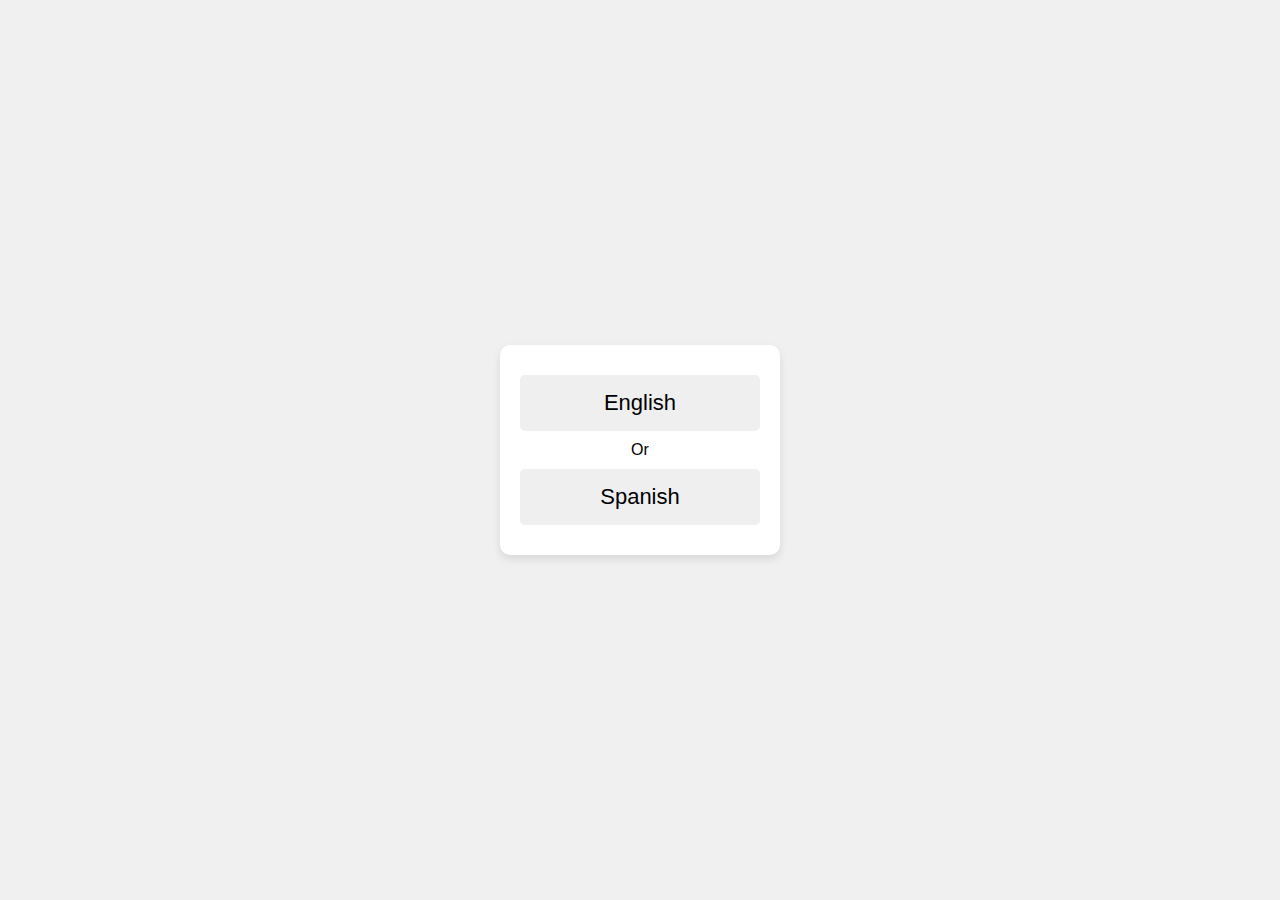
<file: index.html>
<!DOCTYPE html>
<html lang="en">
<head>
    <meta charset="UTF-8">
    <meta name="viewport" content="width=device-width, initial-scale=1.0">
    <link rel="apple-touch-icon" sizes="180x180" href="./apple-touch-icon.png">
    <link rel="icon" type="image/png" sizes="32x32" href="./favicon-32x32.png">
    <link rel="icon" type="image/png" sizes="16x16" href="./favicon-16x16.png">
    <link rel="manifest" href="./site.webmanifest">
    <title>personal portfolio</title>
    <link rel="stylesheet" href="style.css">
</head>
<body>
    <div class="container">
        <div class="language-buttons">
            <button id="englishBtn">English</button>
            <div>Or</div>
            <button id="spanishBtn">Spanish</button>
        </div>
    </div>

</body>
<script src="script.js"></script>
</html>
</file>
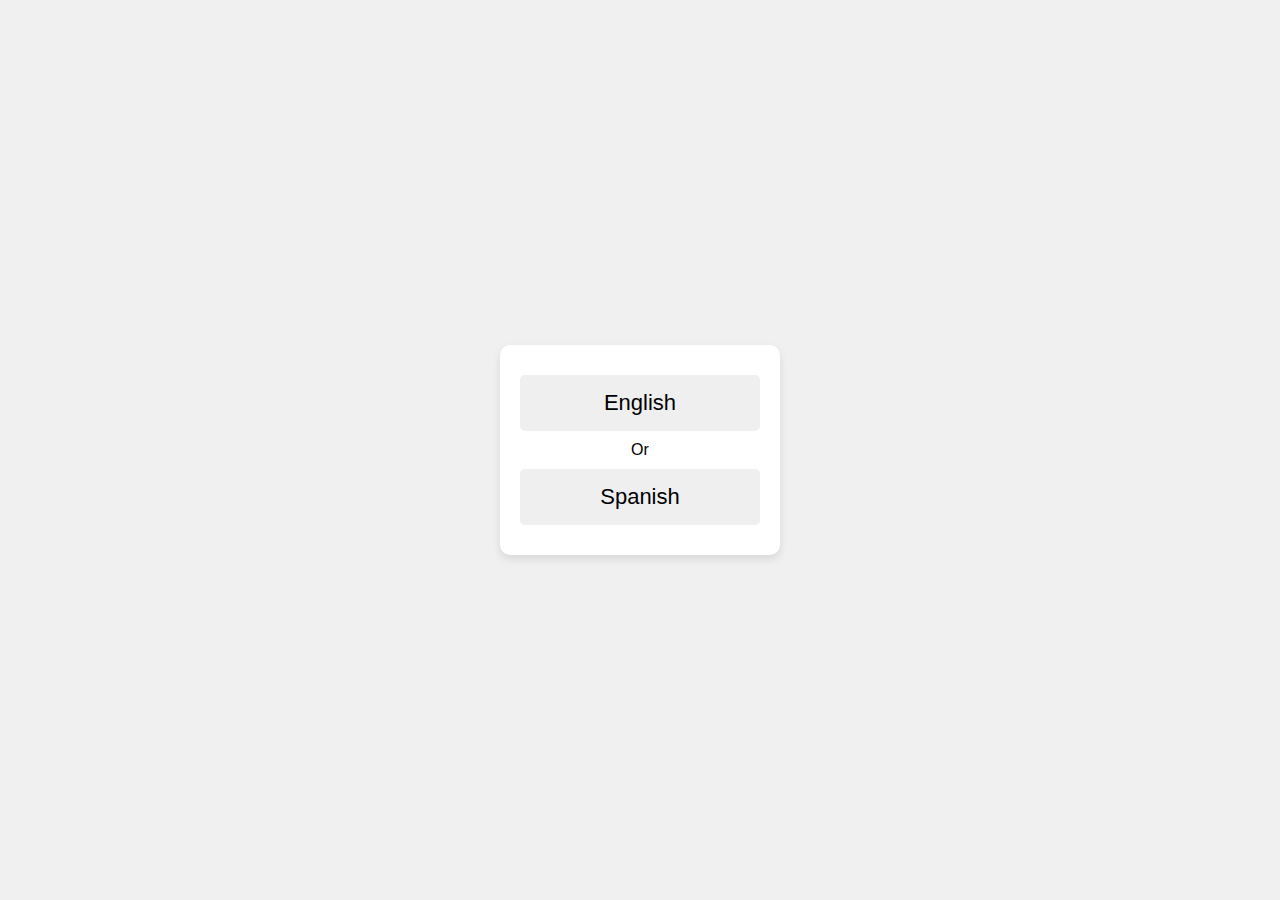
<file: gay.html>
<!DOCTYPE html>
<html lang="en">
<head>
    <meta charset="UTF-8">
    <meta name="viewport" content="width=device-width, initial-scale=1.0">
    <link rel="apple-touch-icon" sizes="180x180" href="./apple-touch-icon.png">
    <link rel="icon" type="image/png" sizes="32x32" href="./favicon-32x32.png">
    <link rel="icon" type="image/png" sizes="16x16" href="./favicon-16x16.png">
    <link rel="manifest" href="./site.webmanifest">
    <title>Meme</title>
    <link rel="stylesheet" href="style.css">
</head>
<body>
    <div id="gay">
        <!-- This div will display the messages -->
    </div>
</body>
<script src="script.js"></script>
</html>
</file>
<file: style.css>
body {
    display: flex;
    justify-content: center;
    align-items: center;
    height: 100vh;
    margin: 0;
    font-family: Arial, sans-serif;
    background-color: #f0f0f0;
}

.container {
    text-align: center;
    background: white;
    padding: 20px;
    border-radius: 10px;
    box-shadow: 0 4px 8px rgba(0, 0, 0, 0.1);
}

.language-buttons {
    display: flex;
    flex-direction: column;
}

#gay {
    font-size: 30px;
    font-weight: 900;
}

button {
    padding: 15px 80px;
    margin: 10px 0;
    font-size: 22px;
    border: none;
    border-radius: 5px;
    cursor: pointer;
    transition: background-color 0.3s;
    color: black;
}

button:hover {
    background-color: #dcdcdc;
}
</file>
